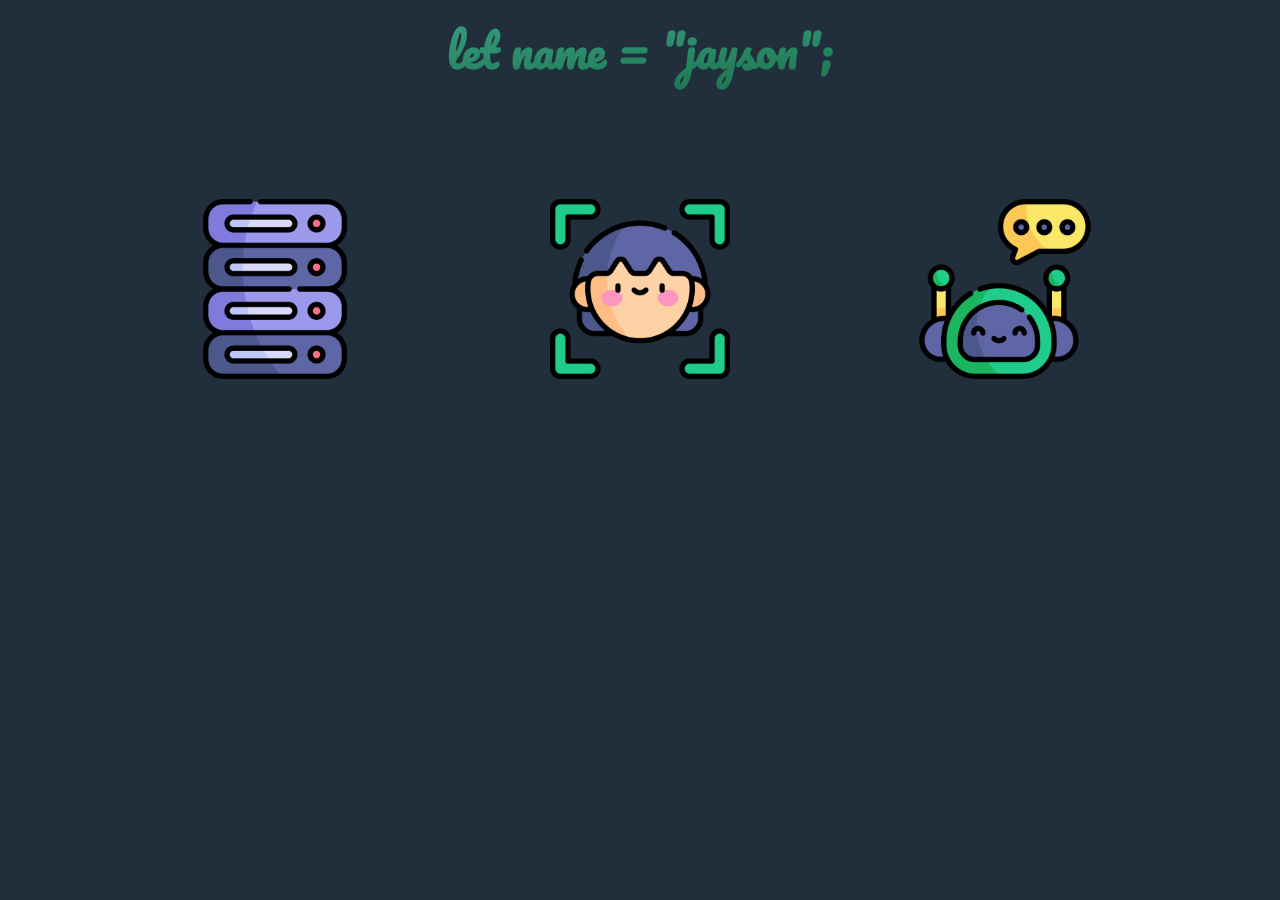
<file: index.html>
<!DOCTYPE html>
<html>
	<head lang="en">
		<title>Homepage</title>
		<link rel="icon" href="title_bar_logo.png">
		<meta charset="UTF-8">
		<link rel="stylesheet" type="text/css" href="main_style.css">
		<link rel="preconnect" href="https://fonts.googleapis.com">
		<link rel="preconnect" href="https://fonts.gstatic.com" crossorigin>
		<link href="https://fonts.googleapis.com/css2?family=Pacifico&display=swap" rel="stylesheet">
		<meta name="viewport" content="width=device-width">
		<script src="main_script.js"></script>
	</head>


	<body>
		<header>
			<h1 id="main_title">let name = "jayson";</h1>
		</header>
		<content class="main_content">
			<img src="projects.png" style="width: 20vh; padding-bottom: 75px;" class="main_icon1">
			<img src="about_me.png" style="width: 20vh; padding-bottom: 75px;" class="main_icon2">
			<img src="contact.png" style="width: 20vh; padding-bottom:75px" class="main_icon3">
		</content>
	</body>
</html>
</file>
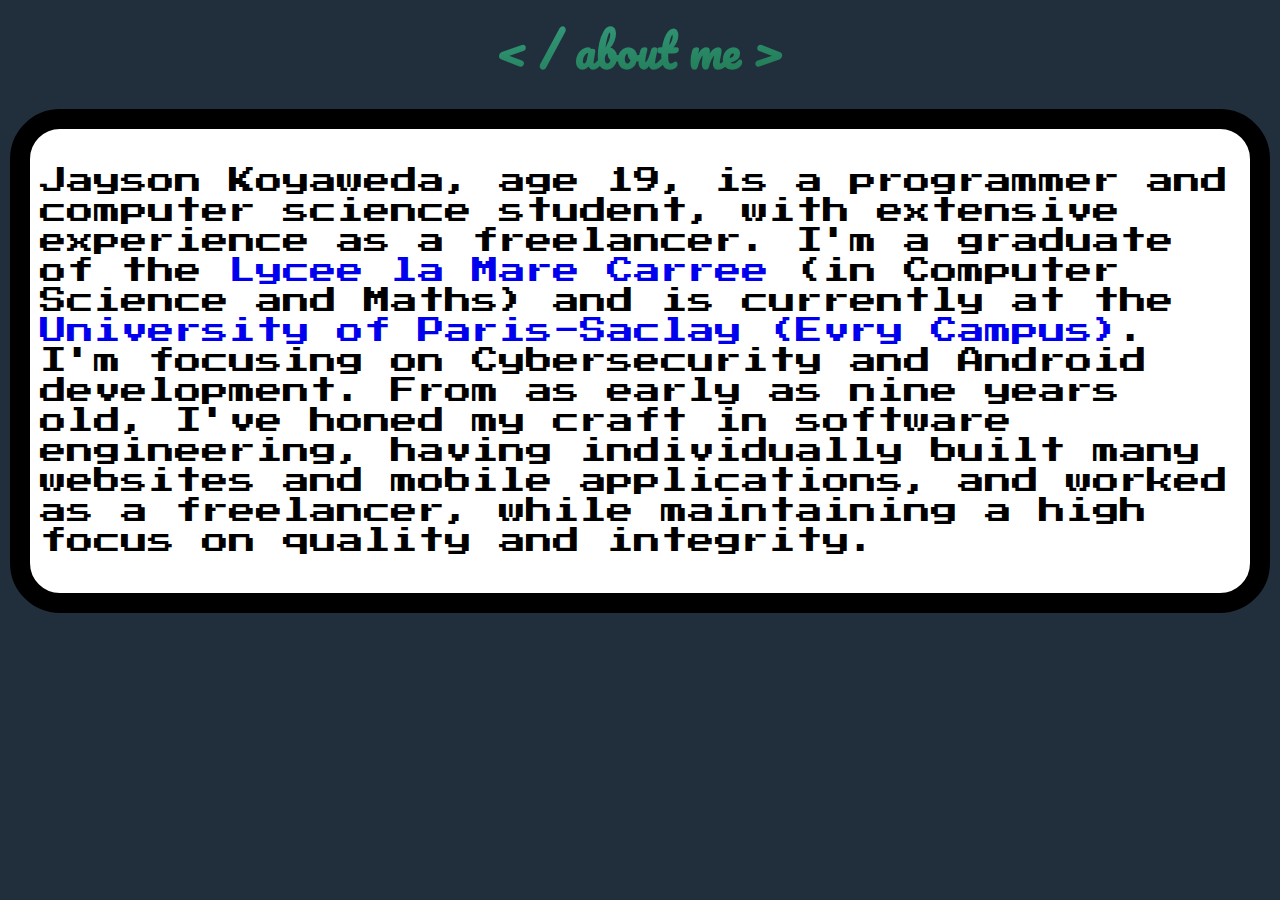
<file: about_me_page.html>
<!DOCTYPE html>
<html>
	<head lang="en">
		<title>About me</title>
		<link rel="icon" href="about_me.png">
		<meta charset="UTF-8">
		<link rel="stylesheet" type="text/css" href="main_style.css">
		<link rel="preconnect" href="https://fonts.googleapis.com">
		<link rel="preconnect" href="https://fonts.gstatic.com" crossorigin>
		<link href="https://fonts.googleapis.com/css2?family=Pacifico&display=swap" rel="stylesheet">
		<meta name="viewport" content="width=device-width">
		<script src="main_script.js"></script>
		<link rel="stylesheet" type="text/css" href="about_me.css">
		<link rel="preconnect" href="https://fonts.googleapis.com">
		<link rel="preconnect" href="https://fonts.gstatic.com" crossorigin>
		<link href="https://fonts.googleapis.com/css2?family=Press+Start+2P&display=swap" rel="stylesheet">
	</head>


	<body>
		<header>
			<h1 id="main_title">< / about me ></h1>
		</header>
		<content class="projects_content">
			<div class="bg">
						<p class="description">Jayson Koyaweda, age 19, is a programmer and computer science student, with extensive experience as a freelancer. I'm a graduate of the <a href="http://www.lamarecarree.fr/" style="text-decoration: none;">Lycee la Mare Carree</a> (in Computer Science and Maths) and is currently at the <a href="https://www.univ-evry.fr/universite/luniversite-paris-saclay.html" style="text-decoration: none;">University of Paris-Saclay (Evry Campus)</a>. I'm focusing on Cybersecurity and Android development. From as early as nine years old, I've honed my craft in software engineering, having individually built many websites and mobile applications, and worked as a freelancer, while maintaining a high focus on quality and integrity.</p>
			</div>
		</content>
	</body>
</html>
</file>
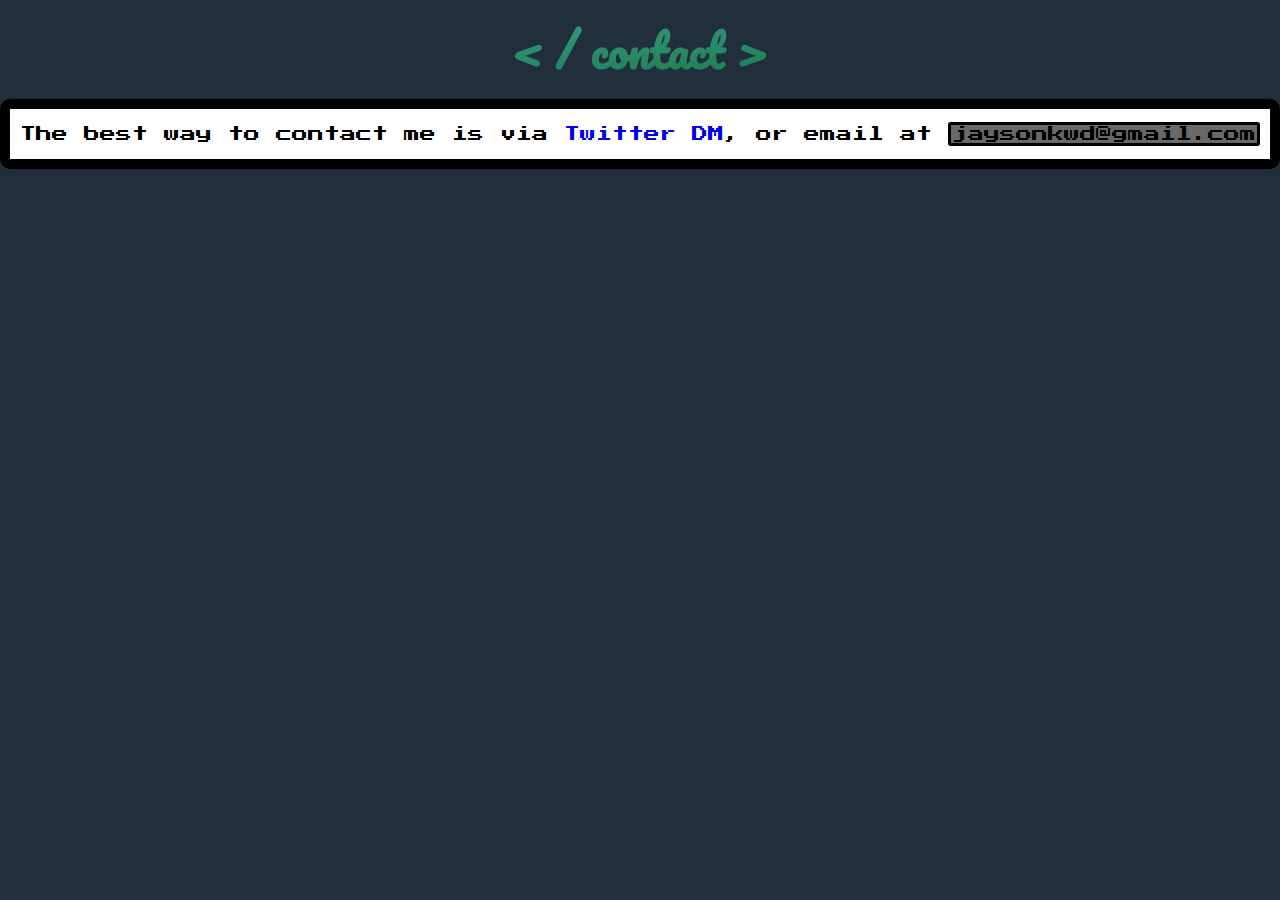
<file: contact_page.html>
<!DOCTYPE html>
<html>
	<head lang="en">
		<title>Contact</title>
		<link rel="icon" href="projects.png">
		<meta charset="UTF-8">
		<link rel="stylesheet" type="text/css" href="contact_page_style.css">
		<link rel="preconnect" href="https://fonts.googleapis.com">
		<link rel="preconnect" href="https://fonts.gstatic.com" crossorigin>
		<link href="https://fonts.googleapis.com/css2?family=Pacifico&display=swap" rel="stylesheet">
		<meta name="viewport" content="width=device-width">
		<script src="main_script.js"></script>
		<link rel="preconnect" href="https://fonts.googleapis.com">
		<link rel="preconnect" href="https://fonts.gstatic.com" crossorigin>
		<link href="https://fonts.googleapis.com/css2?family=Press+Start+2P&display=swap" rel="stylesheet">
	</head>


	<body>
		<header>
			<h1 id="main_title">< / contact ></h1>
		</header>

		<content class="contact_content">
			<p class="contact_message">The best way to contact me is via <a href="https://twitter.com/squiridae" style="text-decoration: none;">Twitter DM</a>, or email at 
				<span style="background-color: dimgray; border-style: solid; border-radius: 3px; padding: 0.60px; ">jaysonkwd@gmail.com
				</span>
			</p>
		</content>
	</body>
</html>
</file>
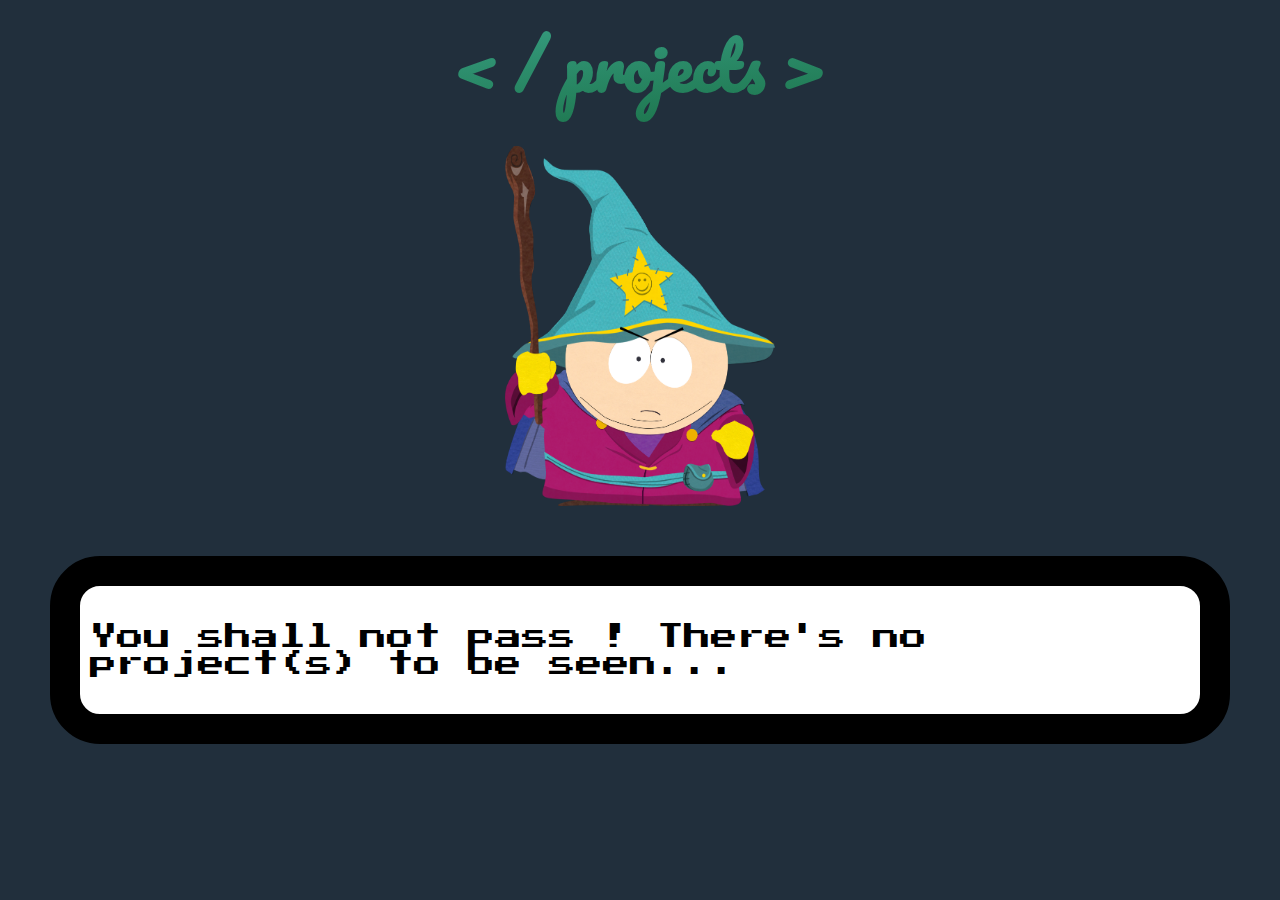
<file: projects_page.html>
<!DOCTYPE html>
<html>
	<head lang="en">
		<title>Projects</title>
		<link rel="icon" href="projects.png">
		<meta charset="UTF-8">
		<link rel="stylesheet" type="text/css" href="projects_style.css">
		<link rel="preconnect" href="https://fonts.googleapis.com">
		<link rel="preconnect" href="https://fonts.gstatic.com" crossorigin>
		<link href="https://fonts.googleapis.com/css2?family=Pacifico&display=swap" rel="stylesheet">
		<meta name="viewport" content="width=device-width">
		<script src="main_script.js"></script>
		<link rel="preconnect" href="https://fonts.googleapis.com">
		<link rel="preconnect" href="https://fonts.gstatic.com" crossorigin>
		<link href="https://fonts.googleapis.com/css2?family=Press+Start+2P&display=swap" rel="stylesheet">
	</head>


	<body>
		<header>
			<h1 id="main_title">< / projects ></h1>
		</header>
		<content class="projects_content">
			<img src="sp_icon.png" class="sp_icon">
			<div class="bg"><p class="error_msg">You shall not pass ! There's no project(s) to be seen...</p></div>
			
		</content>
	</body>
</html>
</file>
<file: main_style.css>
body{
	display: flex;
	flex-direction: column;
	margin: 0;
	padding: 0;
	background-color: #212F3C;
	order: 0;
	flex-shrink: 0;
}

#main_title{
	height: 100%;
	display: flex;
	font-family: 'Pacifico', sans-serif;
	align-items: flex-start;
	justify-content: center;
	margin: 0;
	font-size: 5vh;
	-webkit-background-clip: text;
	background-image: linear-gradient(to bottom right,#45B39D,#106133);
	color: transparent;
	order: 1;
	padding: 10px;
}

.main_content{
	display: flex;	
	flex-direction: row;
	align-items: center;
	justify-content: space-evenly;
	height: 100%;
	order:  2;
	padding-top: 100px;
	align-content: stretch;
	flex-shrink: 0;
}

@media all and (max-width: 1000px){
	.main_content{
		flex-direction: column;
		height: 100%;
		justify-content: space-evenly;
		padding-top: 20px;
	}
}

.main_content > img:hover {
	 background-color: #45B39D; 
	 border-radius: 20px; 
	 padding: 80px
}

.main_content > img:active {
	 background-color: #24A25F;
}
</file>
<file: about_me.css>
body{
	display: flex;
	flex-direction: column;
	margin: 0;
	padding: 0;
	background-color: #212F3C;
	order: 0;
	flex-shrink: 0;
}

#main_title{
	height: 100%;
	display: flex;
	font-family: 'Pacifico', sans-serif;
	align-items: flex-start;
	justify-content: center;
	margin: 0;
	font-size: 5vh;
	-webkit-background-clip: text;
	background-image: linear-gradient(to bottom right,#45B39D,#106133);
	color: transparent;
	order: 1;
	padding: 10px;
}

.projects_content{
	display: flex;	
	flex-direction: column;
	align-items: center;
	justify-content: space-evenly;
	height: 100%;
	order:  2;
	padding-top: 0px;
	align-content: stretch;
	flex-shrink: 0;
}

.description{
	font-size: 3vh;
	font-family: 'Press Start 2P', cursive;
	color: black;
	padding: 10px;
	line-height: 30px;
}

.bg{
	display: block;
	width: auto;
	background-color: white;
	margin: 10px;
	border: solid;
	border-radius: 50px;
	border-width: 20px;
	border-color: black;
}
</file>
<file: contact_page_style.css>
body{
	display: flex;
	flex-direction: column;
	margin: 0;
	padding: 0;
	background-color: #212F3C;
	order: 0;
	flex-shrink: 0;
}

#main_title{
	height: 100%;
	display: flex;
	font-family: 'Pacifico', sans-serif;
	align-items: flex-start;
	justify-content: center;
	margin: 0;
	font-size: 5vh;
	-webkit-background-clip: text;
	background-image: linear-gradient(to bottom right,#45B39D,#106133);
	color: transparent;
	order: 1;
	padding: 10px;
}

.contact_content{
	display: flex;	
	flex-direction: row;
	align-items: center;
	justify-content: flex-start;
	height: 100%;
	order:  2;
	padding-top: px;
	align-content: stretch;
}


.contact_message{
	font-family: 'Press Start 2P', cursive;
	line-height: 30px;
	background-color: white;
	margin: auto;
	border-style: solid;
	border-radius: 10px;
	border-width: 10px;
	padding: 10px;
}
</file>
<file: projects_style.css>
body{
	display: flex;
	flex-direction: column;
	margin: 0;
	padding: 0;
	background-color: #212F3C;
	order: 0;
	flex-shrink: 0;
}

#main_title{
	height: 100%;
	display: flex;
	font-family: 'Pacifico', sans-serif;
	align-items: flex-start;
	justify-content: center;
	margin: 0;
	font-size: 7vh;
	-webkit-background-clip: text;
	background-image: linear-gradient(to bottom right,#45B39D,#106133);
	color: transparent;
	order: 1;
	padding: 10px;
}

.projects_content{
	display: flex;	
	flex-direction: column;
	align-items: center;
	justify-content: space-evenly;
	height: 100%;
	order:  2;
	padding-top: 15px;
	align-content: stretch;
	flex-shrink: 0;
}

.error_msg{
	font-size: 3vh;
	font-family: 'Press Start 2P', cursive;
	color: black;
	padding: 10px;
}


.bg{
	display: block;
	width: auto;
	background-color: white;
	margin: 50px;
	border: solid;
	border-radius: 50px;
	border-width: 30px;
	border-color: black;
}

.sp_icon{
	 width: 30vh; 
	 height: 40vh;
}
</file>
